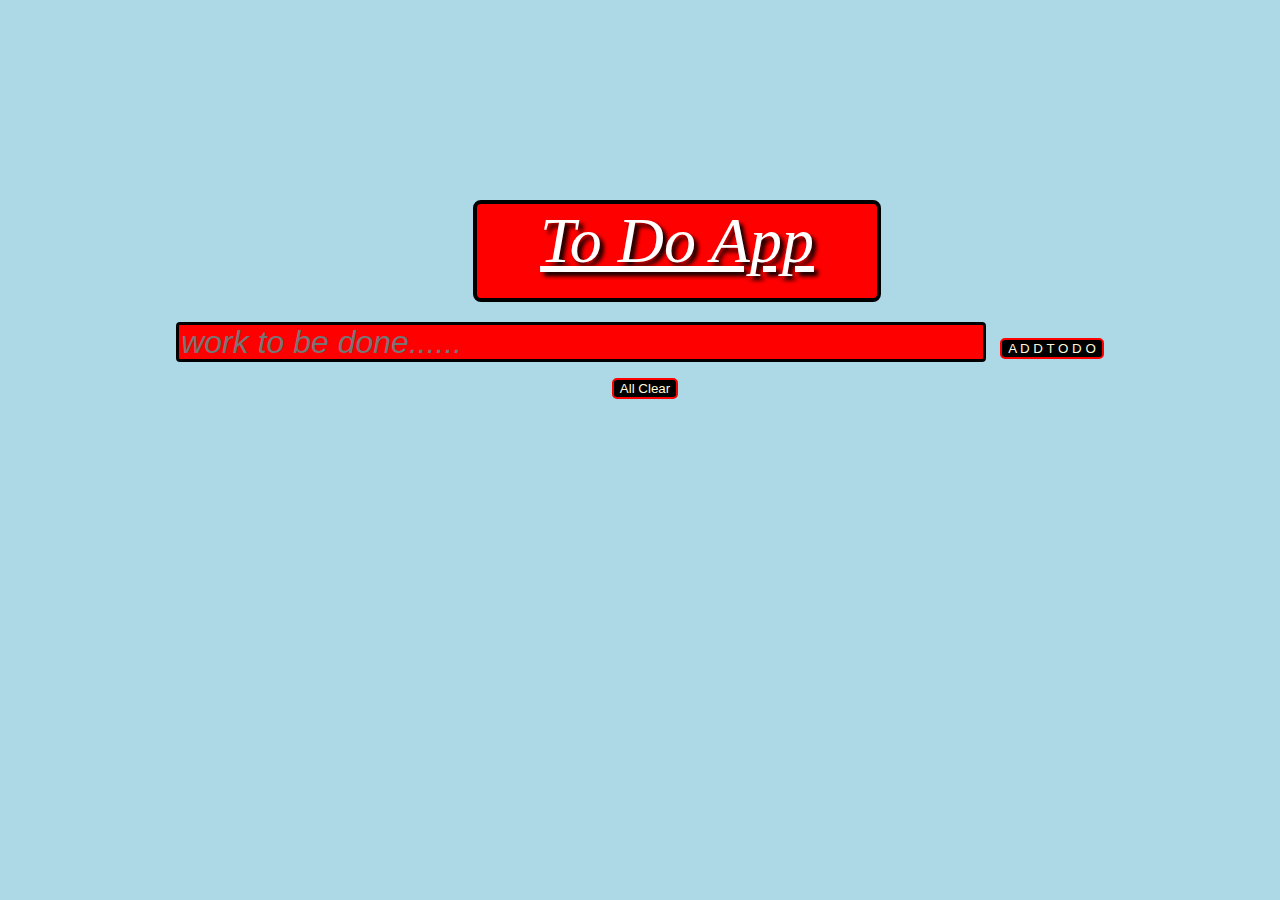
<file: index.html>
<!DOCTYPE html>
<html lang="en">
  <head>
    <meta charset="UTF-8" />
    <meta name="viewport" content="width=device-width, initial-scale=1.0" />
    <title>Document</title>
    <link rel="stylesheet" href="style.css" />
  </head>
  <body>
    <div id="heading" ></div>
    <div id="inpSubBtn" style="margin-top: 20px;">
      <input
       maxlength="15"
        type="text"
        id="inputText"
        placeholder="work to be done......"
        style="
          border-radius: 4px;
          border: 3px solid black;
          font-size: 2rem;
          font-style: italic;
          width: 50rem;
          height: 2rem;
          background-color: rgb(255, 0, 0);
          color: white;
        "
      />
      <button
        id="btnsubmitt"
        value="submit"
        type="submit"
        onclick="collectInputText()"
        style="
          border: 2px solid red;
          border-radius: 5px;
          background-color: black;
          color: cornsilk;
          /* height: 1.5rem; */
          margin-left: 10px;
        "
      >
        A D D T O D O
      </button>
    </div>
    <div id="listDiv" style="text-align: justify;;">
      <ul id="list" >
      
      </ul>
    </div>
    <button onclick="clearAllList()" style="
          border: 2px solid red;
          border-radius: 5px;
          background-color: black;
          color: cornsilk;
          /* height: 1.5rem; */
          margin-left: 10px;
        ">All Clear</button>
    </div>
  </body>
  <script src="app.js"></script>
</html>
</file>
<file: style.css>
body {
  text-align: center;
  text-align: auto 0;
  background-color: lightblue;
}

#heading {
  margin-top: 200px;
  padding-bottom: 20px;
}

#list {
  list-style: none;
  align-items: center;
}

li {
  background-color: red;
  color: antiquewhite;
}
#delBtn1 {
  background-color: red;
  border: 2px solid black;
  border-radius: 3px;
}
#editBtn1Id {
  background-color: red;
  border: 2px solid black;
  border-radius: 3px;
}
#inputText {
  /* max-lines: 1; */
  /* size: "15"; */
}
</file>
